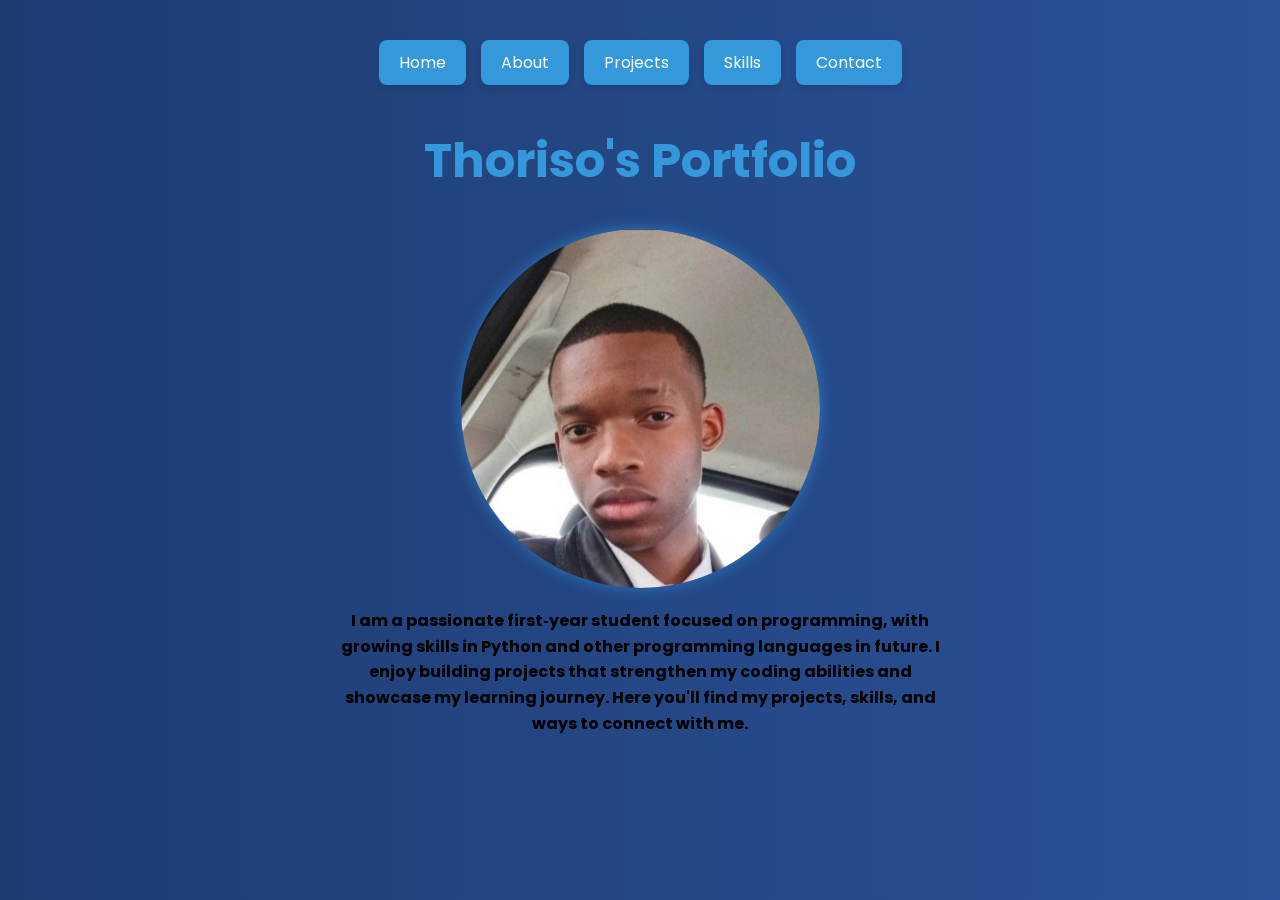
<file: index.html>
<!DOCTYPE html>
<html>
    <head>
        <title>Thoriso's Portfolio</title>
        <meta charset="UTF-8">
        <link rel="stylesheet" href="style.css">
        <link href="https://fonts.googleapis.com/css2?family=Poppins:wght@400;700&display=swap" rel="stylesheet">
    </head>
<body>
        <header>
         
<nav>
    <ul>
      <li><a href="index.html">Home</a></li>
      <li><a href="About.html">About</a></li>
      <li><a href="projects.html">Projects</a></li>
      <li><a href="Skills.html">Skills</a></li>
      <li><a href="Contact.html">Contact</a></li>
    </ul>
  </nav>
        </header>

<h1>Thoriso's Portfolio</h1>

<img src="profile.jpg" alt="Thoriso" class="profile">

<p class="intro">
  I am a passionate first‑year student focused on programming, with growing skills in Python and other programming languages in future. I enjoy building projects that strengthen my coding abilities and showcase my learning journey. Here you'll find my projects, skills, and ways to connect with me.
</p>

<main>

</main>
<footer>

</footer>
</body>
</html>
</file>
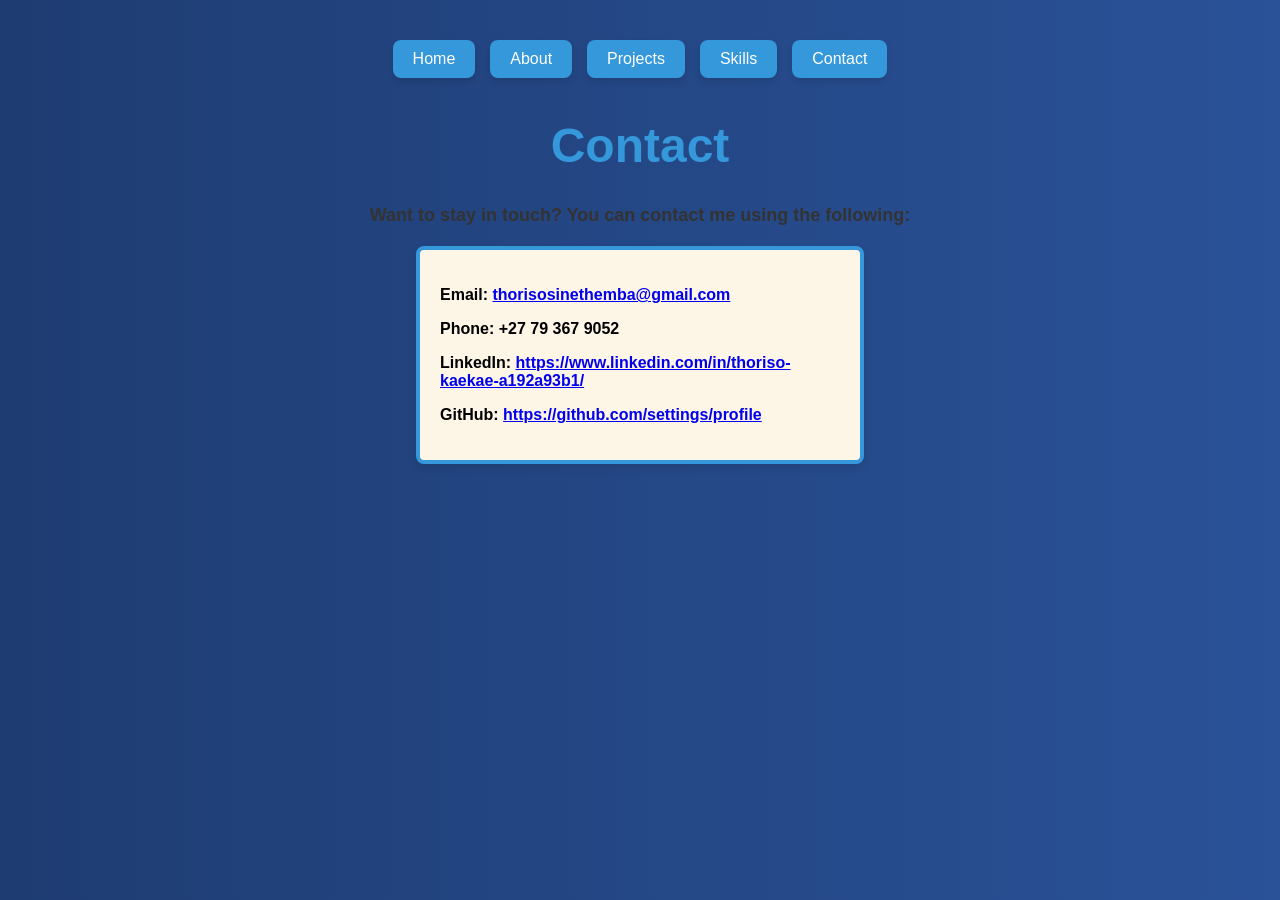
<file: Contact.html>
<!DOCTYPE html>
<html>
    <head>
        <title>Thoriso's Portfolio</title>
        <meta charset="UTF-8">
        <link rel="stylesheet" href="style.css">
    </head>
    <body>
        <header>
<nav>
    <ul>
      <li><a href="index.html">Home</a></li>
      <li><a href="About.html">About</a></li>
      <li><a href="projects.html">Projects</a></li>
      <li><a href="Skills.html">Skills</a></li>
      <li><a href="Contact.html">Contact</a></li>
    </ul>
  </nav>
        </header>
   <main>

<h1>Contact</h1>
<p class="contact-text">Want to stay in touch? You can contact me using the following:</p>
<main>
  <div class="contact-box">
    <p>Email: <a href="thorisosinethemba@gmail.com">thorisosinethemba@gmail.com</a></p>
    <p>Phone: +27 79 367 9052</p>
    <p>LinkedIn: <a href="https://www.linkedin.com/in/thoriso-kaekae-a192a93b1/" target="_blank">https://www.linkedin.com/in/thoriso-kaekae-a192a93b1/</a></p>
     <p>GitHub: <a href="https://github.com/settings/profile" target="_blank">https://github.com/settings/profile</a></p>
  </div>
</main>

   </main>
   <footer>

   </footer>
    </body>
</html>
</file>
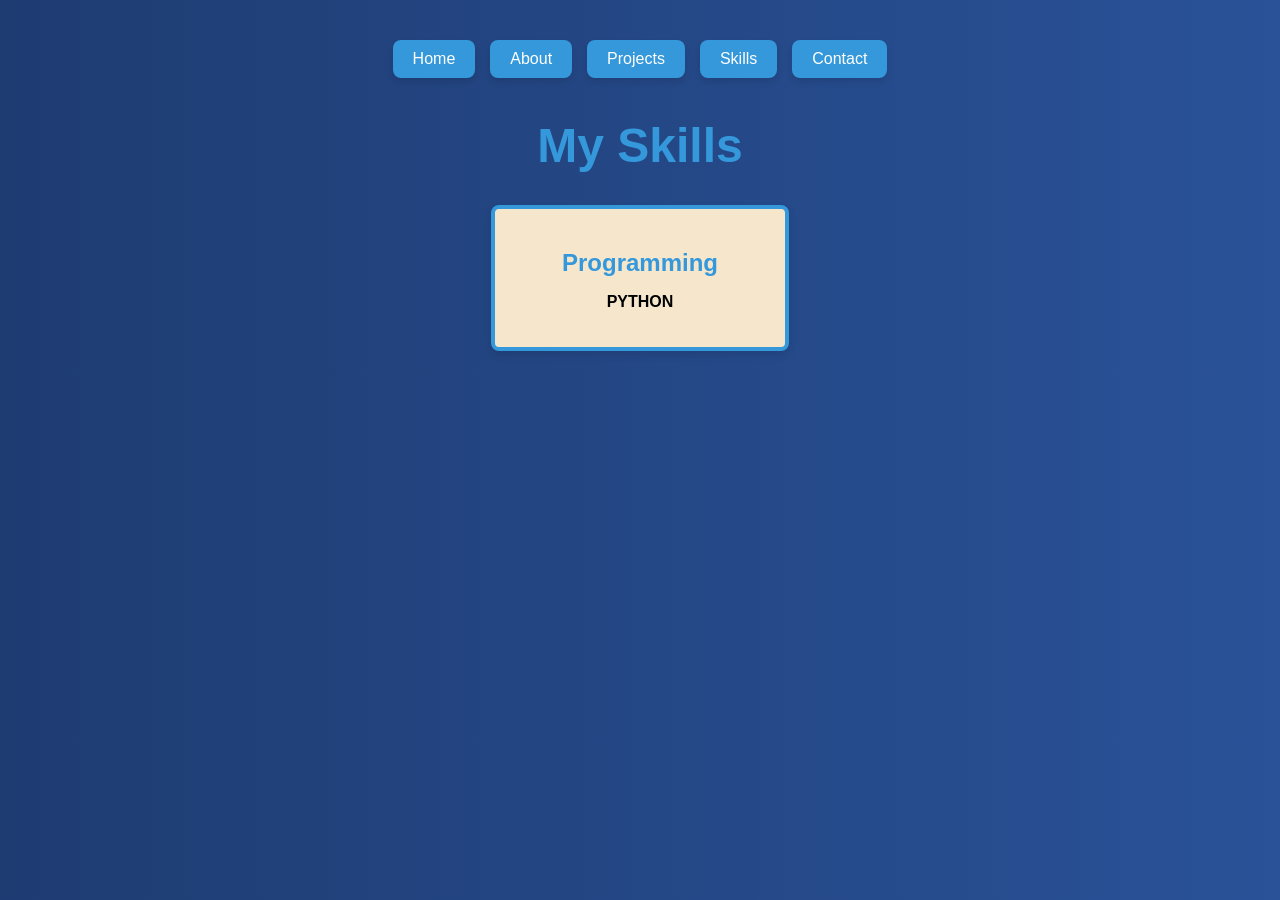
<file: Skills.html>
<!DOCTYPE html>
<html>
    <head>
        <title>Thoriso's Portfolio</title>
        <meta charset="UTF-8">
        <link rel="stylesheet" href="style.css">
    </head>
    <body>
        <header>
<nav>
    <ul>
      <li><a href="index.html">Home</a></li>
      <li><a href="About.html">About</a></li>
      <li><a href="projects.html">Projects</a></li>
      <li><a href="Skills.html">Skills</a></li>
      <li><a href="Contact.html">Contact</a></li>
    </ul>
  </nav>
        </header>

      <h1>My Skills</h1>

    <div class="skill-box">
      <h2>Programming</h2>
      <p>PYTHON</p>
    </div>

    
   <main>

   </main>
   <footer>

   </footer>
    </body>
</html>
</file>
<file: style.css>
nav ul {
  list-style: none;
  display: flex;
  justify-content: center; 
  flex-wrap: wrap;           
  gap: 15px;              
  padding: 0;
  margin: 0;
}

nav ul li a {
  display: inline-block;
  padding: 10px 20px;        
  background-color: #3498db; 
  color: white;             
  text-decoration: none;     
  border-radius: 8px;        
  transition: 0.3s;       
} 

nav ul li a:hover {
  background-color: #2980b9;
}
h1 {
  text-align: center;
}
body {
  font-family: 'Poppins', sans-serif;
}
body {
  background-color: dimgrey;
}
nav ul li a {
  box-shadow: 0 4px 6px rgba(0,0,0,0.1);
}
nav ul li a:hover {
  transform: scale(1.05);
}
header, h1 {
  text-align: center;
  margin-top: 40px;
}
nav {
  position: relative;
}

.menu-icon {
  display: none; 
  font-size: 28px;
  cursor: pointer;
  color: #3498db;
}
.profile {
  width: 359px;          
  height: 359px;         
  border-radius: 50%;    
  object-fit: cover;     
  display: block;
  margin: 20px auto;
  box-shadow: 0 0 15px rgba(52,152,219,0.6);
}
.skill-box {
border: 4px solid #3498db; 
border-radius: 8px;         
padding: 20px;
margin: 20px auto;
width: 250px;                
text-align: center;
background-color: #F5E6CC;   
box-shadow: 0 4px 8px rgba(0,0,0,0.1);
}

.skill-box h2 {
  margin-bottom: 10px;
  color: #3498db;
}
p {
  font-weight: bold;
}
.contact-text {
text-align: center;   
margin-top: 20px;    
font-size: 18px;       
color: #333;            
}
.contact-text {
text-align: center;
margin-bottom: 20px;
font-size: 18px;
}

.contact-box, .contact-form {
max-width: 400px;
margin: 0 auto;
padding: 20px;
border: 4px solid #3498db;
border-radius: 8px;
background-color: #fdf5e6;
box-shadow: 0 4px 8px rgba(0,0,0,0.1);
}
.contact-form input, .contact-form textarea {
width: 100%;
margin-bottom: 10px;
padding: 8px;
}
.contact-form button {
background-color: #3498db;
color: white;
border: none;
padding: 10px;
cursor: pointer;
}
.intro {
max-width: 600px;  
margin: 0 auto;     
text-align: center; 
line-height: 1.6;  
}
.projectsr {
  text-align: center;
}
h1 {
  text-align: center;
  font-weight: bold;
}

.project-box {
  background: #fff;
  border: 4px solid #3498db;
  border-radius: 6px;
  padding: 30px;              
  margin: 10px auto;          
  max-width: 220px;           
  box-shadow: 0 2px 4px rgba(0,0,0,0.1);
  text-align: center;       
}

.project-box h3 {
  margin: 0;
  font-size: 1em;           
  color: #333;
}

.project-box p {
  font-size: 0.85em;        
  color: #666;
}

.project-box a {
  display: inline-block;
  margin-top: 8px;
  text-decoration: none;
  color: #007acc;
  font-weight: bold;
  font-size: 0.85em;         
}
.project-box:hover {
  border-color: #1d6fa5;     
  box-shadow: 0 4px 8px rgba(0,0,0,0.15);
}
body {
  background: linear-gradient(to right, #1e3c72, #2a5298);
}
nav a:hover {
  background-color: #3498db;
  color: white;
  transition: 0.3s;
}
.project-card {
  box-shadow: 0 4px 8px rgba(0,0,0,0.3);
  transition: transform 0.3s;
}
.project-card:hover {
  transform: scale(1.05);
}
h1 {
  animation: fadeIn 2s ease-in;
}
@keyframes fadeIn {
from { opacity: 0; }
to { opacity: 1; }
}
h1 {
color: #3498db;
text-align: center;
font-size: 3em;
animation: glowPulse 2s infinite alternate;
}

@keyframes glowPulse {
from {
  text-shadow: 0 0 5px #3498db, 0 0 10px #3498db;
}
to {
text-shadow: 0 0 20px #1abc9c, 0 0 40px #1abc9c;
}
}
p {
  opacity: 0;
  animation: fadeIn 2s forwards;
}

@keyframes fadeIn {
  from { opacity: 0; transform: translateY(20px); }
  to   { opacity: 1; transform: translateY(0); }
}
</file>
